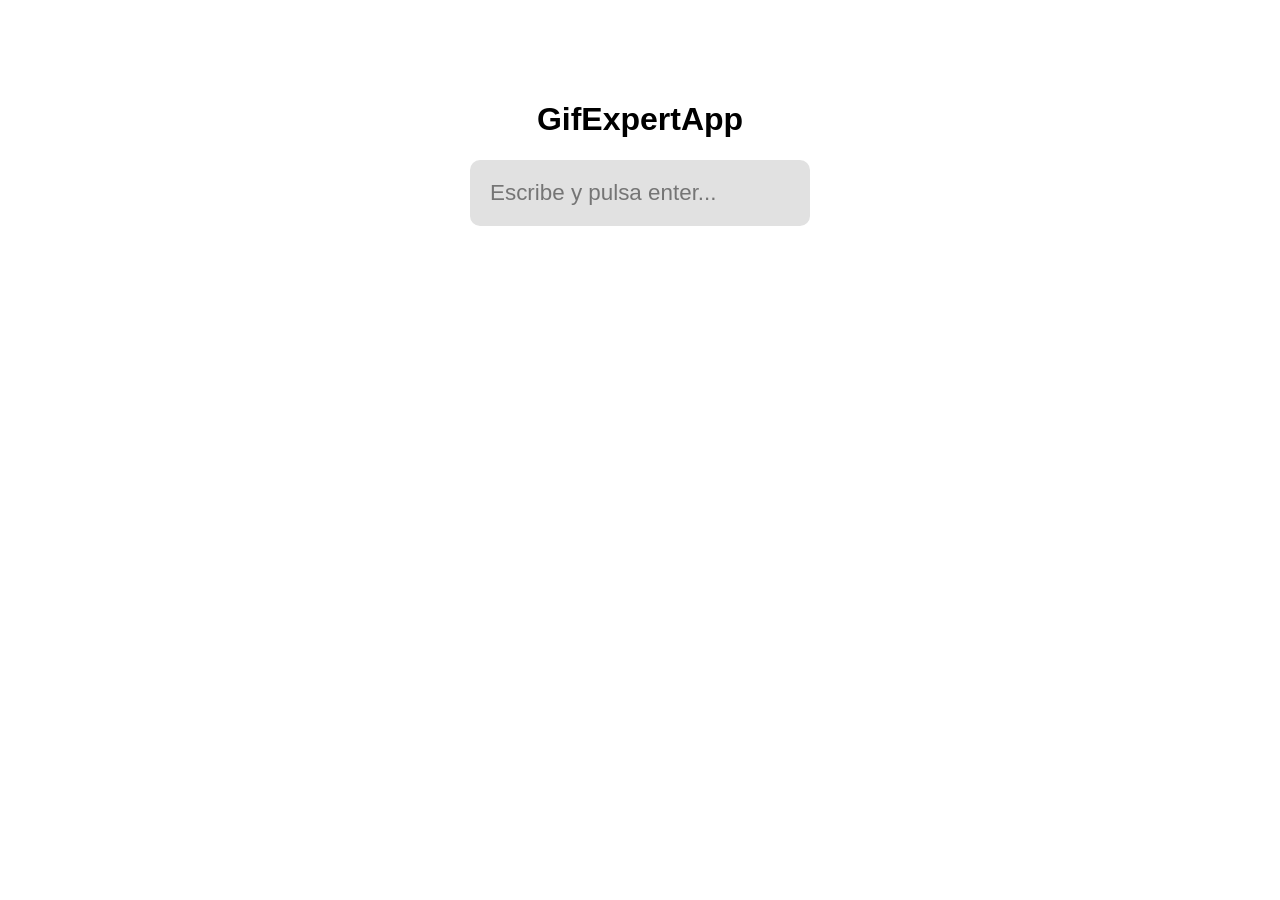
<file: docs/index.html>
<!doctype html>
<html lang="en">

<head>
    <meta charset="utf-8" />
    <link rel="icon" href="./favicon.ico" />
    <meta name="viewport" content="width=device-width,initial-scale=1" />
    <meta name="theme-color" content="#000000" />
    <meta name="description" content="Web site created using create-react-app" />
    <link rel="apple-touch-icon" href="./logo192.png" />
    <link rel="manifest" href="./manifest.json" />
    <link rel="stylesheet" href="https://cdnjs.cloudflare.com/ajax/libs/animate.css/4.1.1/animate.min.css" />
    <title>GIF Expert App</title>
    <script defer="defer" src="./static/js/main.0b6e5aed.js"></script>
    <link href="./static/css/main.9d7e3c27.css" rel="stylesheet">
</head>

<body><noscript>You need to enable JavaScript to run this app.</noscript>
    <div id="root"></div>
</body>

</html>
</file>
<file: docs/static/css/main.9d7e3c27.css>
*{font-family:Arial,Helvetica,sans-serif}body{margin:auto;max-width:1600px;padding:80px 20px 20px}form,h1,h3{text-align:center}input{background:#e1e1e1;border:none;border-radius:10px;color:grey;display:block;font-size:1.4rem;margin:auto;max-width:300px;padding:20px;width:100%}.card-grid{display:flex;flex-direction:row;flex-wrap:wrap}.card{align-content:center;box-sizing:border-box;max-width:100%;min-width:25%;padding:15px}.card-wrapper{border-radius:10px;box-shadow:0 0 10px #a5a5a5;height:100%;overflow:hidden}.card p{padding:10px;text-align:center}.card img{width:100%}
/*# sourceMappingURL=main.9d7e3c27.css.map*/
</file>
